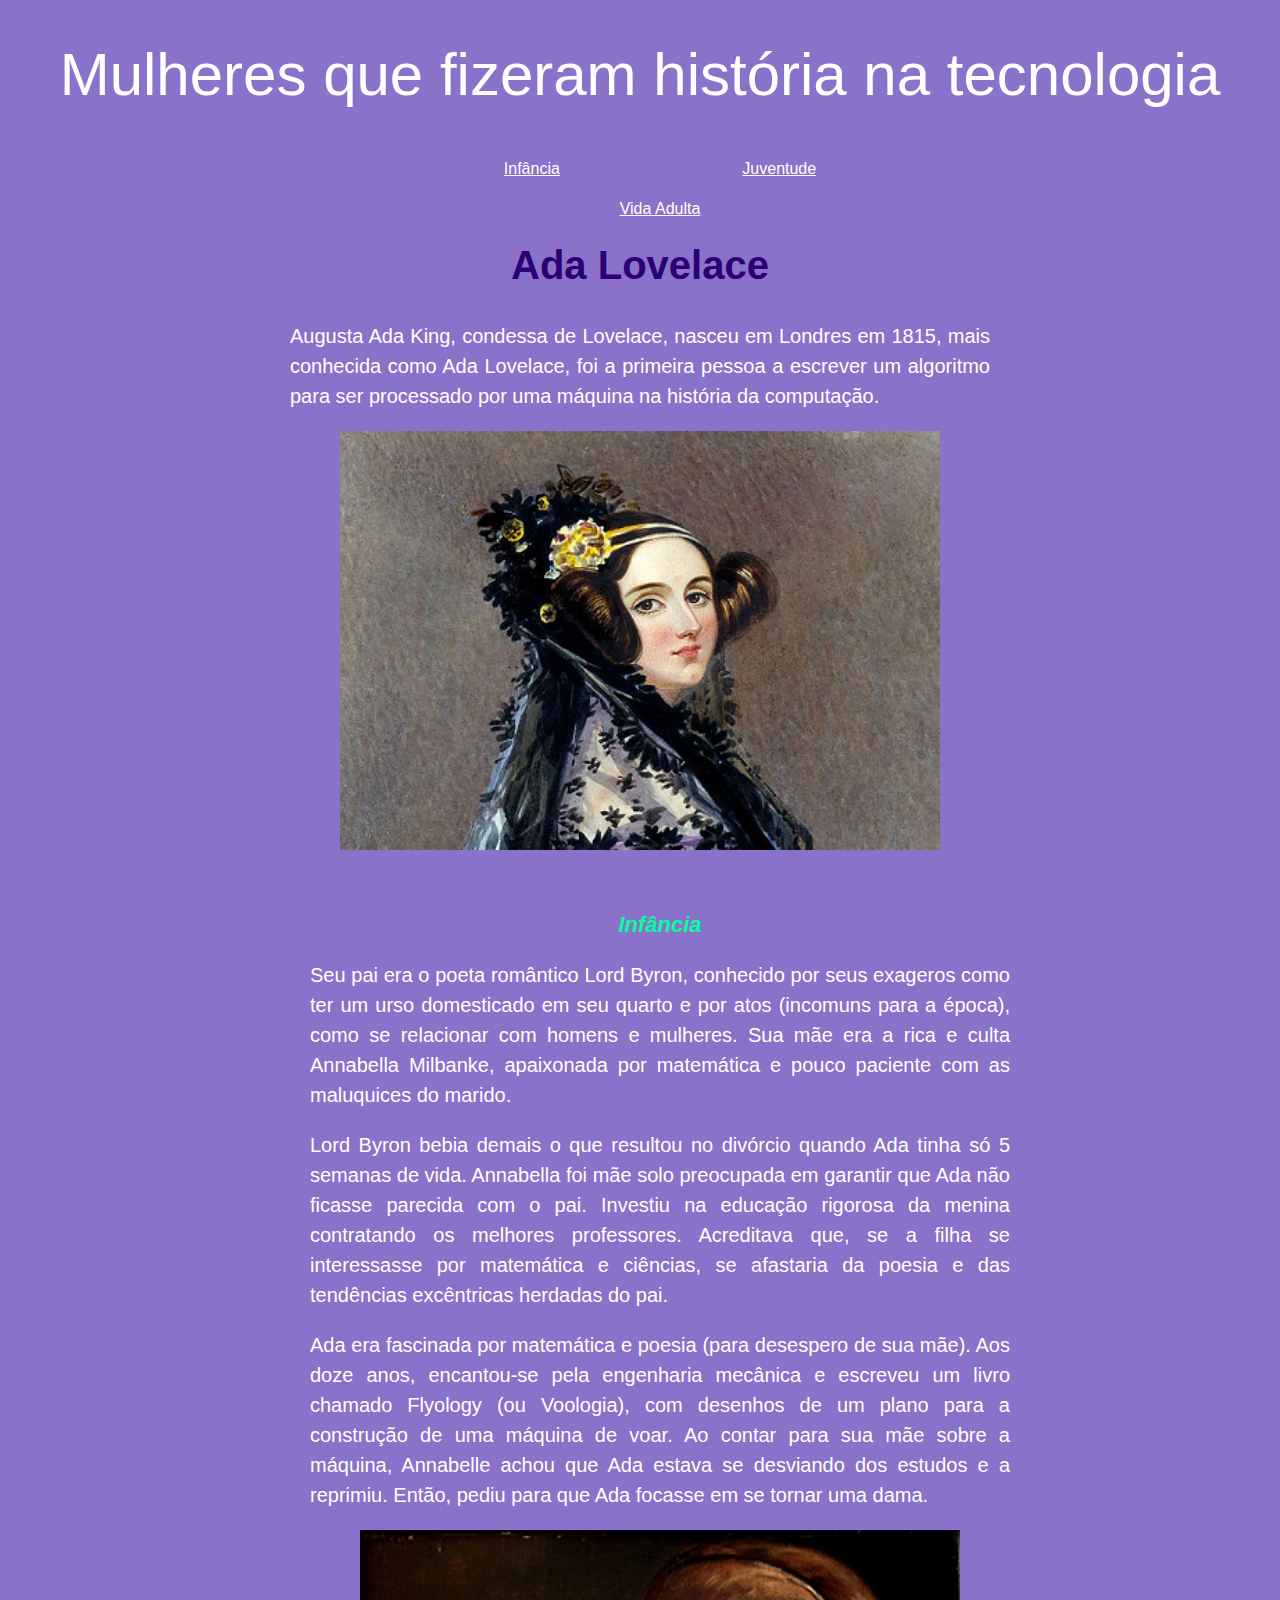
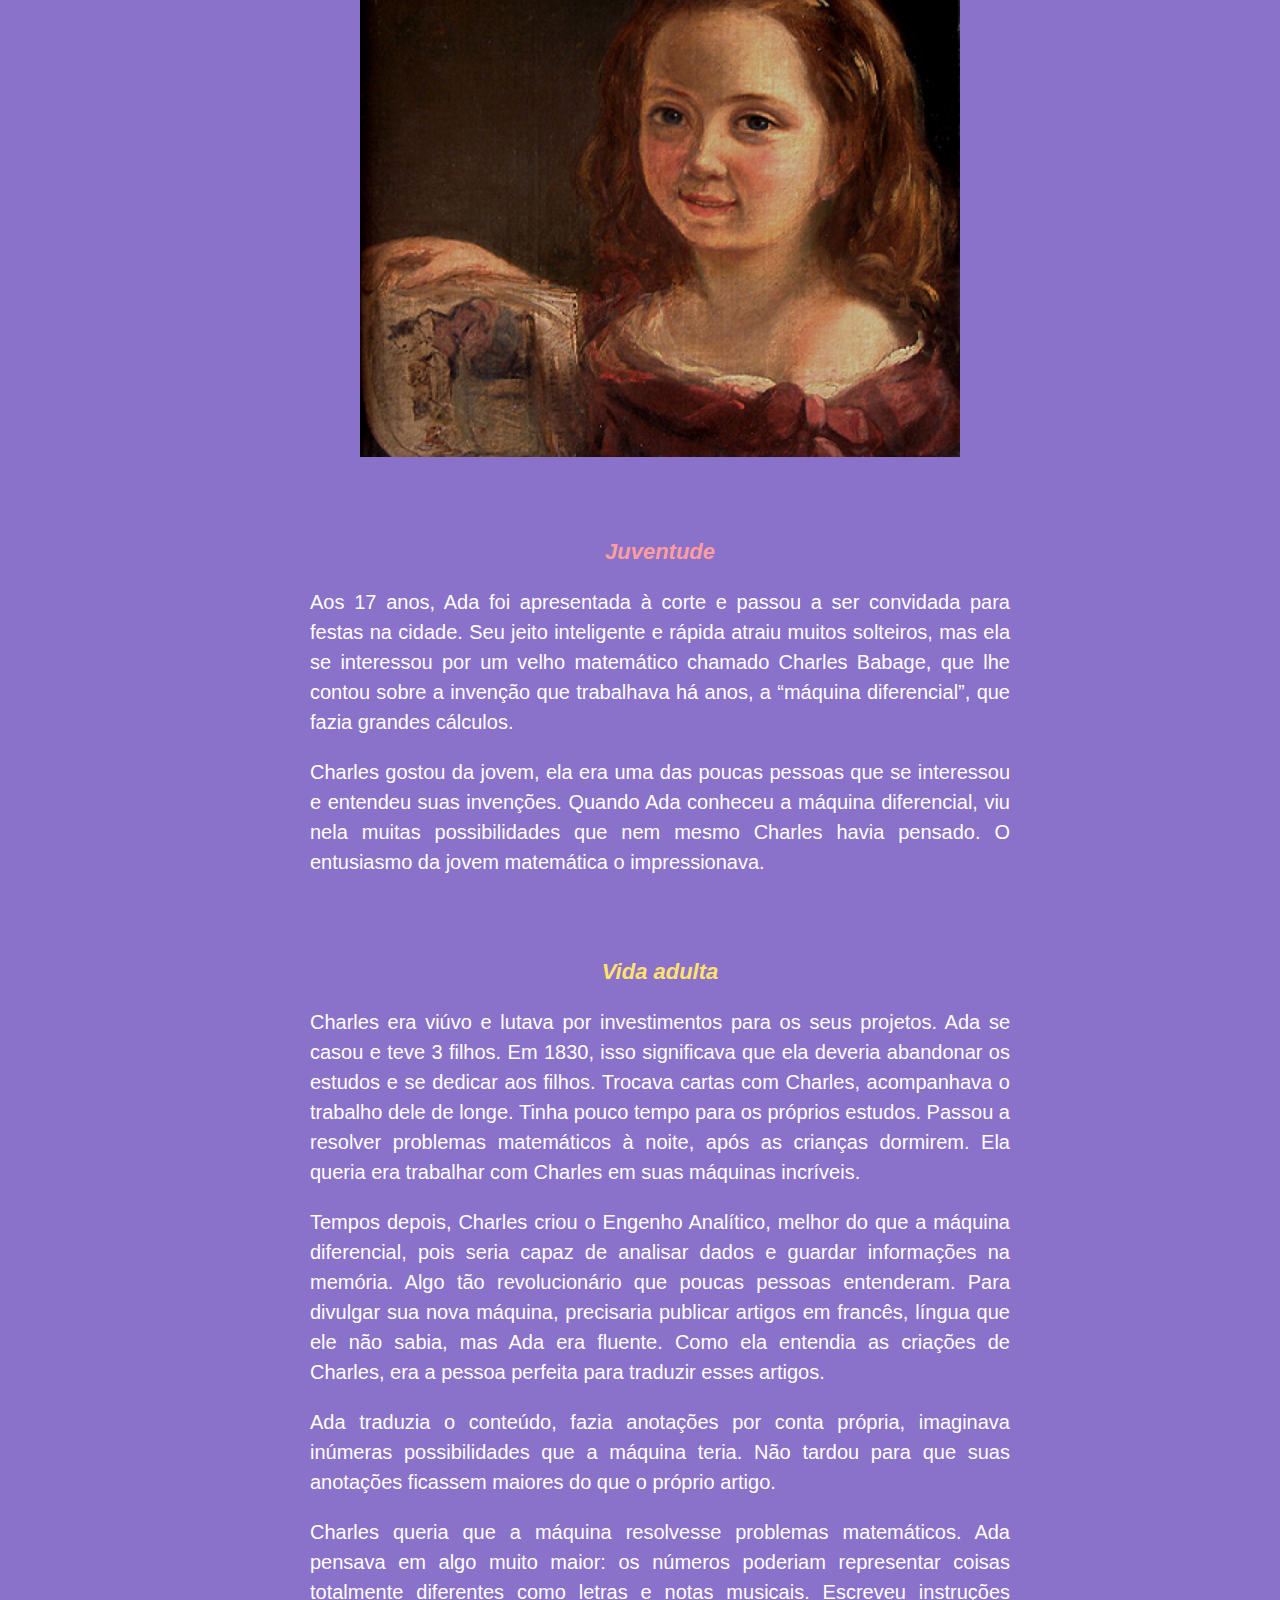
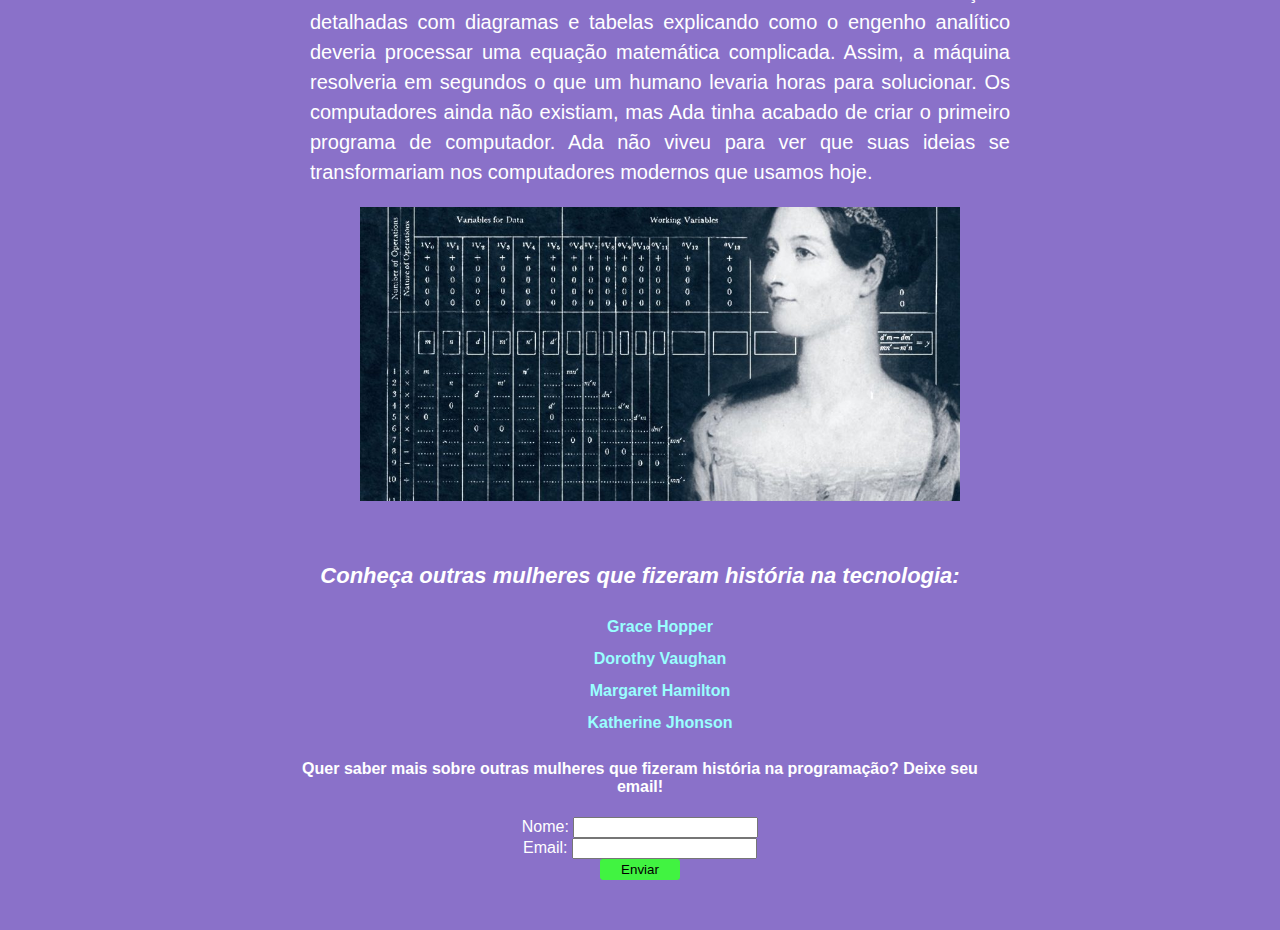
<file: index.html>
<!DOCTYPE html>
<html lang="br">
  <head>
  <meta charset="UTF-8">
  <meta name="viewport" content="width=device-width, initial-scale=1.0">
  <title>Ada Lovalace</title>
  <link rel="stylesheet" href="style.css">
  </head>
  <body>
    <h1>Mulheres que fizeram história na tecnologia</h1>
    <nav class="principal">
      <ul>
        <li>
          <a href="#infancia">Infância</a>
        </li>

        <li>
          <a href="#juventude">Juventude</a>
        </li>

        <li>
          <a href="#vida-adulta">Vida Adulta</a>
        </li>
      </ul>
    </nav>

<section>    

  <h2>Ada Lovelace</h2>

  <p>Augusta Ada King, condessa de Lovelace, nasceu em Londres em 1815, mais conhecida como Ada Lovelace, foi a primeira pessoa a escrever um algoritmo para ser processado por uma máquina na história da computação.</p>

  <img src="img/adaPintura.png" alt="ada pintada em tela"> 
<section id="infancia">
  <h3 class="titulo-verde">Infância</h3>

  <p>Seu pai era o poeta romântico Lord Byron, conhecido por seus exageros como ter um urso domesticado em seu quarto e por atos (incomuns para a época), como se relacionar com homens e mulheres. Sua mãe era a rica e culta Annabella Milbanke, apaixonada por matemática e pouco paciente com as maluquices do marido.</p>

  <p>Lord Byron bebia demais o que resultou no divórcio quando Ada tinha só 5 semanas de vida. Annabella foi mãe solo preocupada em garantir que Ada não ficasse parecida com o pai. Investiu na educação rigorosa da menina contratando os melhores professores. Acreditava que, se a filha se interessasse por matemática e ciências, se afastaria da poesia e das tendências excêntricas herdadas do pai.</p>

  <p>Ada era fascinada por matemática e poesia (para desespero de sua mãe). Aos doze anos, encantou-se pela engenharia mecânica e escreveu um livro chamado Flyology (ou Voologia), com desenhos de um plano para a construção de uma máquina de voar. Ao contar para sua mãe sobre a máquina, Annabelle achou que Ada estava se desviando dos estudos e a reprimiu. Então, pediu para que Ada focasse em se tornar uma dama.</p>

  <img src="img/adaCrianca.png" alt="Pintura da Ada criança segurando um desenho">
</section>
<section id="juventude">
  <h3 class="titulo-red">Juventude</h3>


  <p>Aos 17 anos, Ada foi apresentada à corte e passou a ser convidada para festas na cidade. Seu jeito inteligente e rápida atraiu muitos solteiros, mas ela se interessou por um velho matemático chamado Charles Babage, que lhe contou sobre a invenção que trabalhava há anos, a “máquina diferencial”, que fazia grandes cálculos.</p>

  <p>Charles gostou da jovem, ela era uma das poucas pessoas que se interessou e entendeu suas invenções. Quando Ada conheceu a máquina diferencial, viu nela muitas possibilidades que nem mesmo Charles havia pensado. O entusiasmo da jovem matemática o impressionava.</p>
</section> 

  <section id="vida-adulta">
  <h3 class="titulo-amarelo">Vida adulta</h3>
  
  <p>Charles era viúvo e lutava por investimentos para os seus projetos. Ada se casou e teve 3 filhos. Em 1830, isso significava que ela deveria abandonar os estudos e se dedicar aos filhos. Trocava cartas com Charles, acompanhava o trabalho dele de longe. Tinha pouco tempo para os próprios estudos. Passou a resolver problemas matemáticos à noite, após as crianças dormirem. Ela queria era trabalhar com Charles em suas máquinas incríveis.</p>

  <p>Tempos depois, Charles criou o Engenho Analítico, melhor do que a máquina diferencial, pois seria capaz de analisar dados e guardar informações na memória. Algo tão revolucionário que poucas pessoas entenderam. Para divulgar sua nova máquina, precisaria publicar artigos em francês, língua que ele não sabia, mas Ada era fluente. Como ela entendia as criações de Charles, era a pessoa perfeita para traduzir esses artigos.</p>

  <p> Ada traduzia o conteúdo, fazia anotações por conta própria, imaginava inúmeras possibilidades que a máquina teria. Não tardou para que suas anotações ficassem maiores do que o próprio artigo.</p>

  <p>Charles queria que a máquina resolvesse problemas matemáticos. Ada pensava em algo muito maior: os números poderiam representar coisas totalmente diferentes como letras e notas musicais. Escreveu instruções detalhadas com diagramas e tabelas explicando como o engenho analítico deveria processar uma equação matemática complicada. Assim, a máquina resolveria em segundos o que um humano levaria horas para solucionar. Os computadores ainda não existiam, mas Ada tinha acabado de criar o primeiro programa de computador. Ada não viveu para ver que suas ideias se transformariam nos computadores modernos que usamos hoje.</p>  

  <img src="img/adaTabela.png" alt="Pintura de Ada jovem ao lado de uma tabela com algoritmos.">
  </section>

  <h3>Conheça outras mulheres que fizeram história na tecnologia:</h3>
  <ul>
   <li>
     <a href="https://pt.wikipedia.org/wiki/Grace_Hopper" target="_blank">Grace Hopper</a>
   </li> 

   <li>
     <a href="https://pt.wikipedia.org/wiki/Dorothy_Vaughan" target="_blank">Dorothy Vaughan</a> 
   </li>

   <li>
     <a href="https://pt.wikipedia.org/wiki/Margaret_Hamilton_(cientista_da_computa%C3%A7%C3%A3o)" target="_blank">Margaret Hamilton</a> 
   </li>

   <li>
     <a href="https://pt.wikipedia.org/wiki/Katherine_Johnson" target="_blank">Katherine Jhonson</a>
   </li>
  </ul>
  <h4>Quer saber mais sobre outras mulheres que fizeram história na programação? Deixe seu email!</h4>

  <form>
    <div class="form-group">
    <label for="nome">Nome:</label>
    <input id="nome" type="text">
    </div>

    <div class="form-group">

    <label for="email">Email:</label>
    <input id="email" type="email">
    </div>
    <button id="botaoEnviar">Enviar</button>

  </form>

  <script type="text/javascript" src="script.js"></script>
 </body>
</html>
</file>
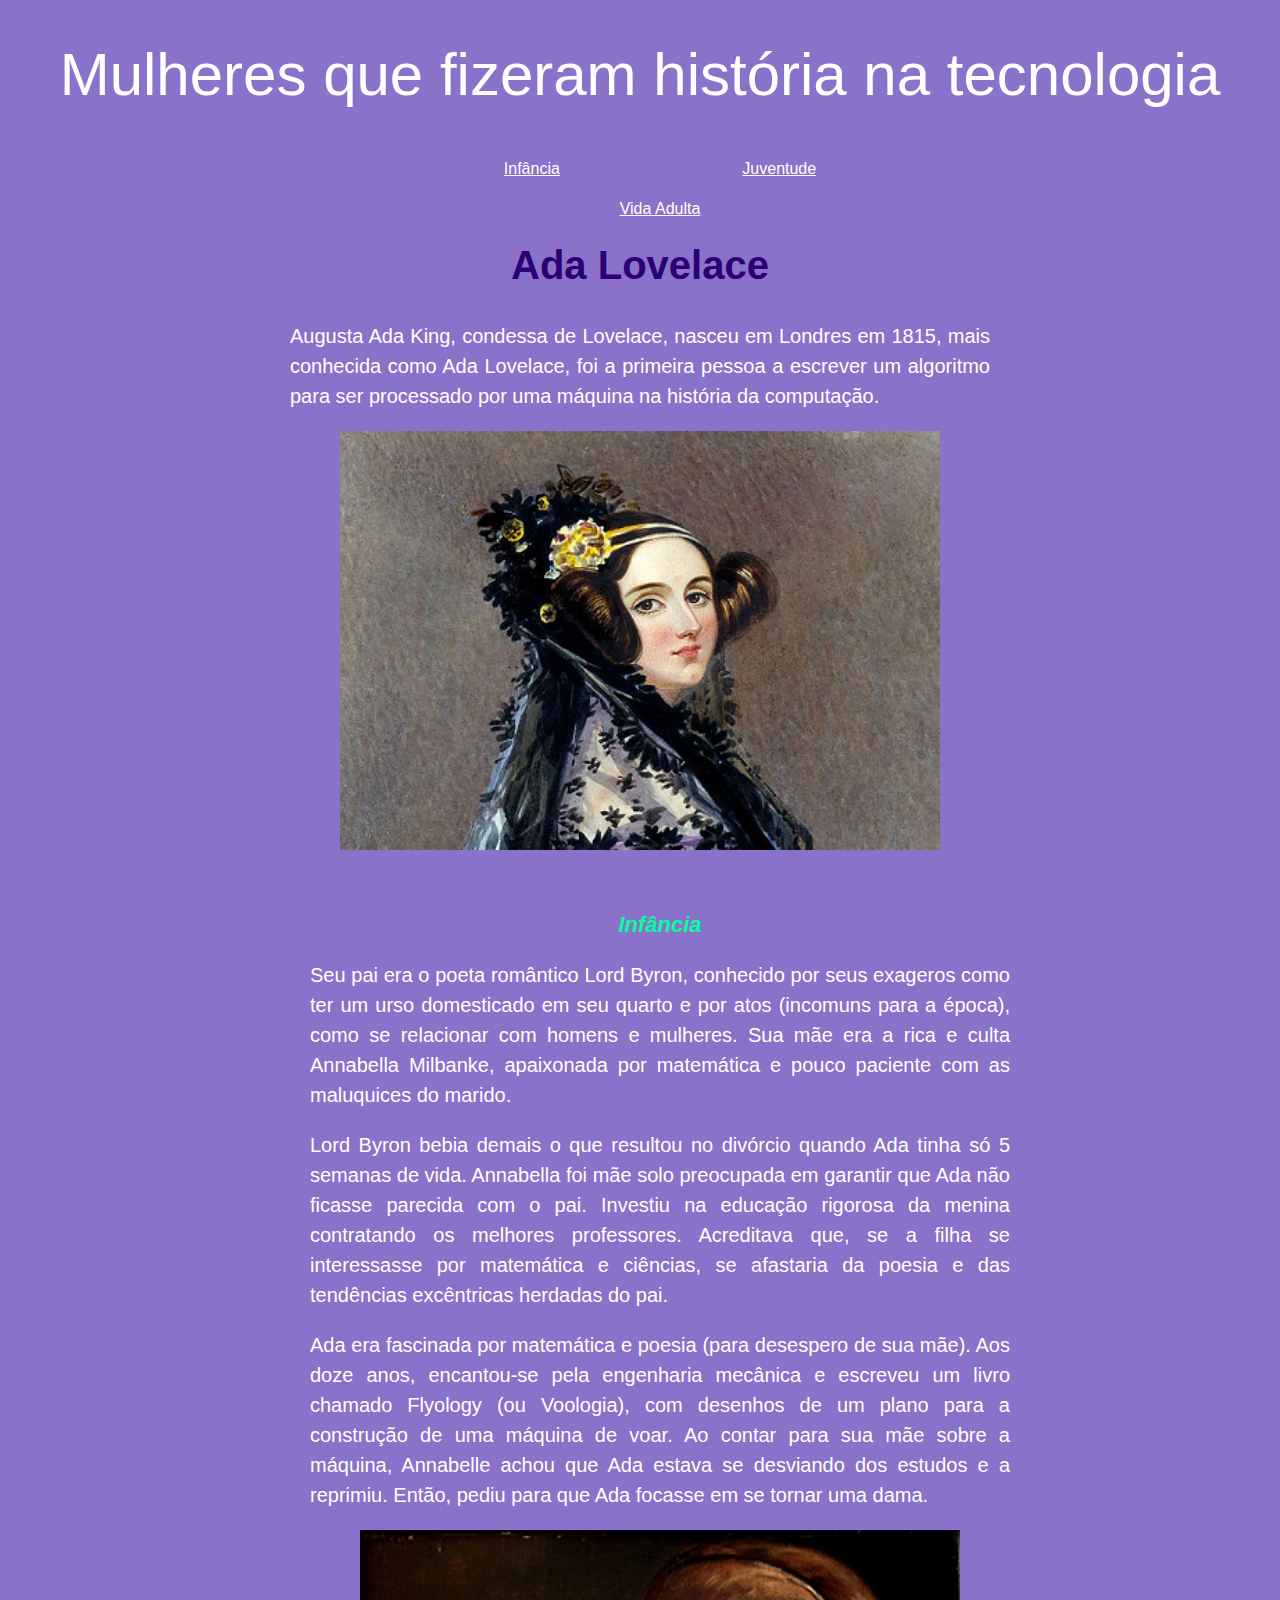
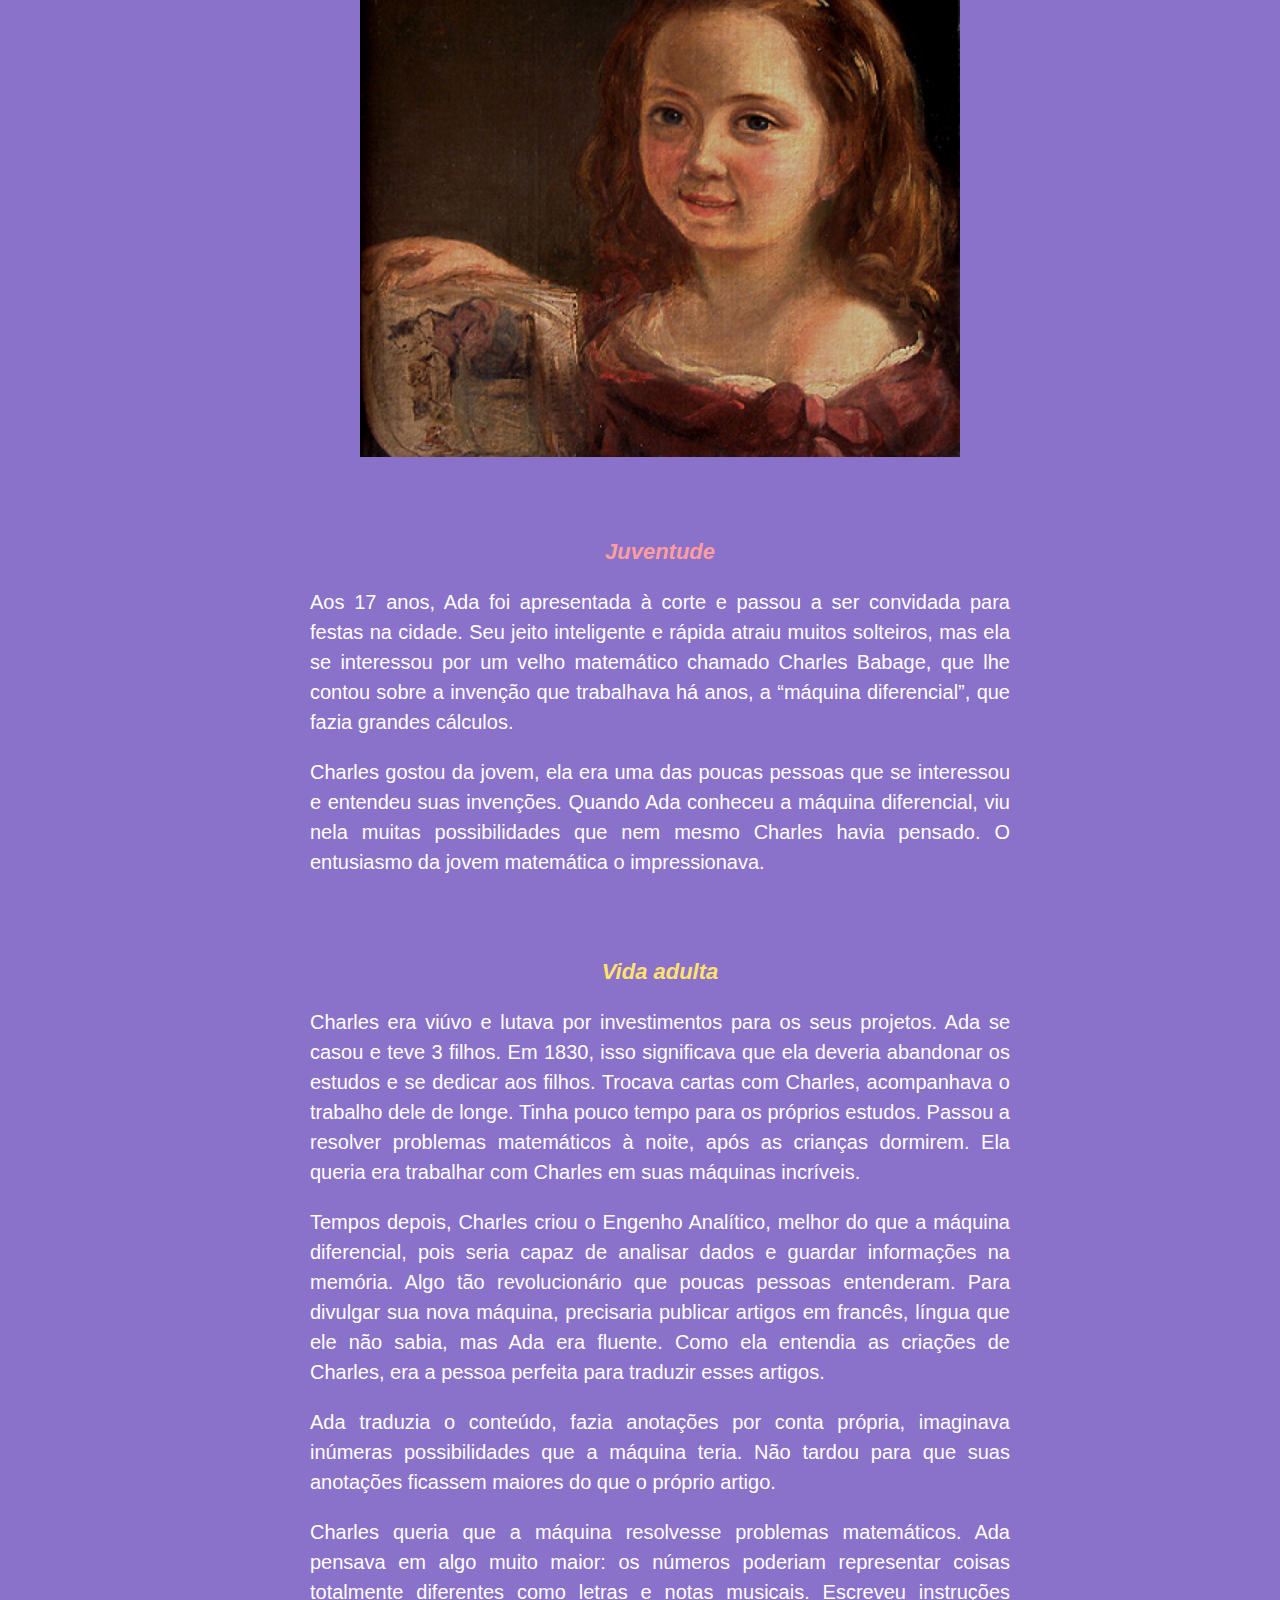
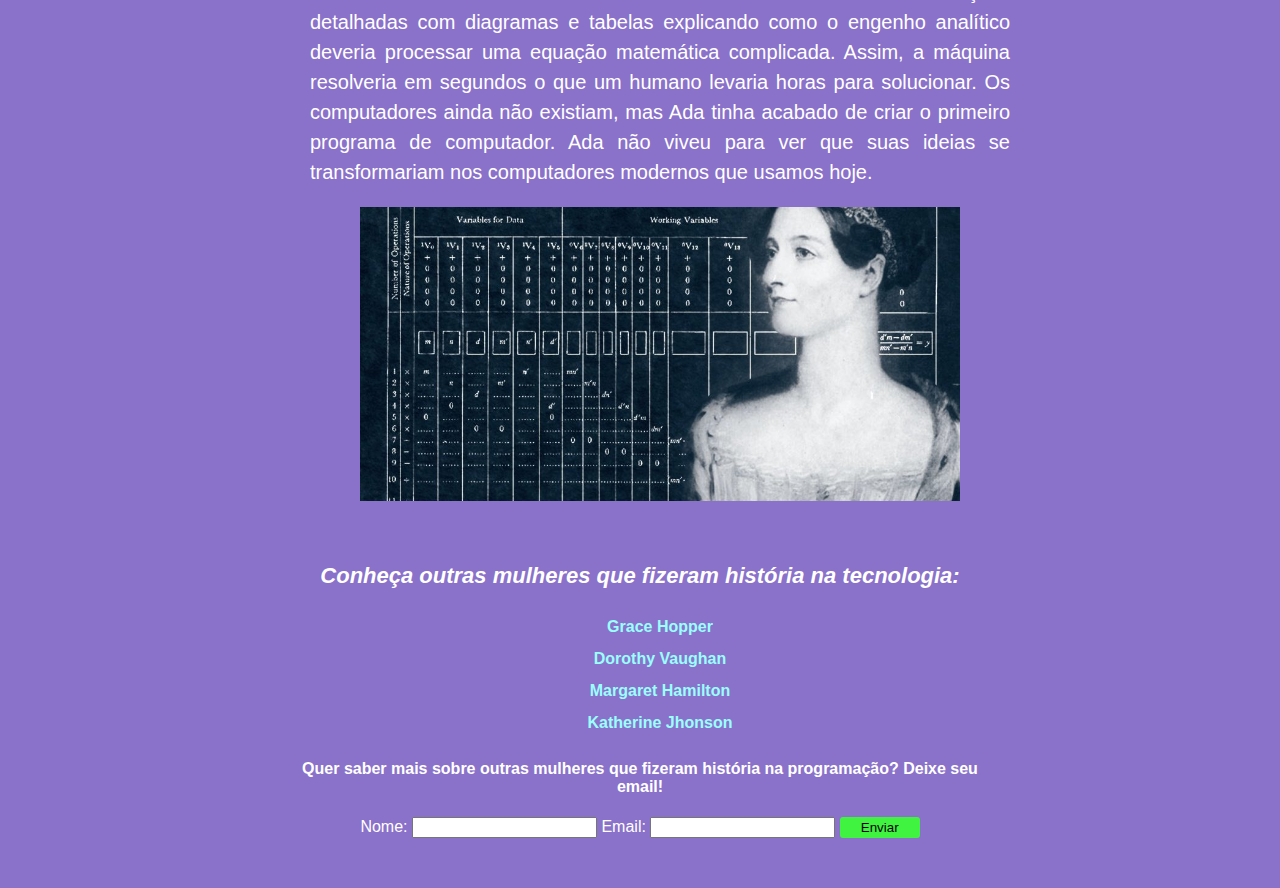
<file: ada.html>
<!DOCTYPE html>
<html lang="br">
  <head>
  <meta charset="UTF-8">
  <meta name="viewport" content="width=device-width, initial-scale=1.0">
  <title>Ada Lovalace</title>
  <link href="/style.css" rel="stylesheet">
  </head>
  <body>
    <h1>Mulheres que fizeram história na tecnologia</h1>
    <nav class="principal">
      <ul>
        <li>
          <a href="#infancia">Infância</a>
        </li>

        <li>
          <a href="#juventude">Juventude</a>
        </li>

        <li>
          <a href="#vida-adulta">Vida Adulta</a>
        </li>
      </ul>
    </nav>

<section>    

  <h2>Ada Lovelace</h2>

  <p>Augusta Ada King, condessa de Lovelace, nasceu em Londres em 1815, mais conhecida como Ada Lovelace, foi a primeira pessoa a escrever um algoritmo para ser processado por uma máquina na história da computação.</p>

  <img src="img/adaPintura.png" alt="ada pintada em tela"> 
<section id="infancia">
  <h3 class="titulo-verde">Infância</h3>

  <p>Seu pai era o poeta romântico Lord Byron, conhecido por seus exageros como ter um urso domesticado em seu quarto e por atos (incomuns para a época), como se relacionar com homens e mulheres. Sua mãe era a rica e culta Annabella Milbanke, apaixonada por matemática e pouco paciente com as maluquices do marido.</p>

  <p>Lord Byron bebia demais o que resultou no divórcio quando Ada tinha só 5 semanas de vida. Annabella foi mãe solo preocupada em garantir que Ada não ficasse parecida com o pai. Investiu na educação rigorosa da menina contratando os melhores professores. Acreditava que, se a filha se interessasse por matemática e ciências, se afastaria da poesia e das tendências excêntricas herdadas do pai.</p>

  <p>Ada era fascinada por matemática e poesia (para desespero de sua mãe). Aos doze anos, encantou-se pela engenharia mecânica e escreveu um livro chamado Flyology (ou Voologia), com desenhos de um plano para a construção de uma máquina de voar. Ao contar para sua mãe sobre a máquina, Annabelle achou que Ada estava se desviando dos estudos e a reprimiu. Então, pediu para que Ada focasse em se tornar uma dama.</p>

  <img src="img/adaCrianca.png" alt="Pintura da Ada criança segurando um desenho">
</section>
<section id="juventude">
  <h3 class="titulo-red">Juventude</h3>


  <p>Aos 17 anos, Ada foi apresentada à corte e passou a ser convidada para festas na cidade. Seu jeito inteligente e rápida atraiu muitos solteiros, mas ela se interessou por um velho matemático chamado Charles Babage, que lhe contou sobre a invenção que trabalhava há anos, a “máquina diferencial”, que fazia grandes cálculos.</p>

  <p>Charles gostou da jovem, ela era uma das poucas pessoas que se interessou e entendeu suas invenções. Quando Ada conheceu a máquina diferencial, viu nela muitas possibilidades que nem mesmo Charles havia pensado. O entusiasmo da jovem matemática o impressionava.</p>
</section> 

  <section id="vida-adulta">
  <h3 class="titulo-amarelo">Vida adulta</h3>
  
  <p>Charles era viúvo e lutava por investimentos para os seus projetos. Ada se casou e teve 3 filhos. Em 1830, isso significava que ela deveria abandonar os estudos e se dedicar aos filhos. Trocava cartas com Charles, acompanhava o trabalho dele de longe. Tinha pouco tempo para os próprios estudos. Passou a resolver problemas matemáticos à noite, após as crianças dormirem. Ela queria era trabalhar com Charles em suas máquinas incríveis.</p>

  <p>Tempos depois, Charles criou o Engenho Analítico, melhor do que a máquina diferencial, pois seria capaz de analisar dados e guardar informações na memória. Algo tão revolucionário que poucas pessoas entenderam. Para divulgar sua nova máquina, precisaria publicar artigos em francês, língua que ele não sabia, mas Ada era fluente. Como ela entendia as criações de Charles, era a pessoa perfeita para traduzir esses artigos.</p>

  <p> Ada traduzia o conteúdo, fazia anotações por conta própria, imaginava inúmeras possibilidades que a máquina teria. Não tardou para que suas anotações ficassem maiores do que o próprio artigo.</p>

  <p>Charles queria que a máquina resolvesse problemas matemáticos. Ada pensava em algo muito maior: os números poderiam representar coisas totalmente diferentes como letras e notas musicais. Escreveu instruções detalhadas com diagramas e tabelas explicando como o engenho analítico deveria processar uma equação matemática complicada. Assim, a máquina resolveria em segundos o que um humano levaria horas para solucionar. Os computadores ainda não existiam, mas Ada tinha acabado de criar o primeiro programa de computador. Ada não viveu para ver que suas ideias se transformariam nos computadores modernos que usamos hoje.</p>  

  <img src="img/adaTabela.png" alt="Pintura de Ada jovem ao lado de uma tabela com algoritmos.">
  </section>

  <h3>Conheça outras mulheres que fizeram história na tecnologia:</h3>
  <ul>
   <li>
     <a href="https://pt.wikipedia.org/wiki/Grace_Hopper" target="_blank">Grace Hopper</a>
   </li> 

   <li>
     <a href="https://pt.wikipedia.org/wiki/Dorothy_Vaughan" target="_blank">Dorothy Vaughan</a> 
   </li>

   <li>
     <a href="https://pt.wikipedia.org/wiki/Margaret_Hamilton_(cientista_da_computa%C3%A7%C3%A3o)" target="_blank">Margaret Hamilton</a> 
   </li>

   <li>
     <a href="https://pt.wikipedia.org/wiki/Katherine_Johnson" target="_blank">Katherine Jhonson</a>
   </li>
  </ul>
  <h4>Quer saber mais sobre outras mulheres que fizeram história na programação? Deixe seu email!</h4>

  <form>
    <label for="nome">Nome:</label>
    <input id="nome" type="text">

    <label for="email">Email:</label>
    <input id="email" type="email">
    <button id="botaoEnviar">Enviar</button>

  </form>

  <script type="text/javascript" src="script.js"></script>
 </body>
</html>
</file>
<file: style.css>
body{
  text-align: center;
  font-family: Open Sans, sans-serif;
  background-color: #8a71c9;
  color: #ffffff;
  margin: 0px 0px 30px 0px;
}

button{
  background: #41f341;
  border:1px solid transparent;
  padding: 2px 20px;
  border-radius: 3px;
}

h2{
  color: #2a0074;
  font-size: 40px;
}

.titulo-verde{
  color:#04ff9f;
}

.titulo-red{
  color:#FF9E9E;
}

.titulo-amarelo{
  color:#ffe36d
}

section{
  
  width: 100%;
  max-width: 700px;
  margin: 0 auto;
  padding: 20px;
}

section section{
  width: 100%;
}

h1 {
  font-size: 60px;
  font-weight: 300;
}

h3 {
  font-size: 22px;
  font-style: italic;
}

p {
  font-size: 20px;
  line-height: 1.5;
  text-align: justify;
  max-width: 700px;
  margin: 20px auto;
}

img {
  width: 100%;
  max-width: 600px;
  display: block;
  margin: 20px auto;
}

ul {
  list-style-type: none;
  line-height: 2;
}

a {
  text-decoration:none;
  color: #99ffff;
  font-weight: 700;
}

.principal{
  background: #8a71c9;
  height: 40px;
  max-width: 60%;
  margin: 0 auto;
}

.principal ul li a{
  color:white;
  text-decoration: underline;
  font-weight: normal;

}

.principal li{
  display: inline-block;
  line-height: 2.5;
  margin: 0 89px;
}

/* Responsividade para celular*/
@media screen and (max-width: 768px) {
  h1 {
    font-size: 36px;
  }
  h2 {
    font-size: 28px;
  }
  h3 {
    font-size: 20px;
  }
  p {
    font-size: 16px;
  }

  .principal li {
    display: block;
    margin: 10px 0;
  }

  .principal {
    height: auto;
    padding: 10px 0;
  }
}
</file>
